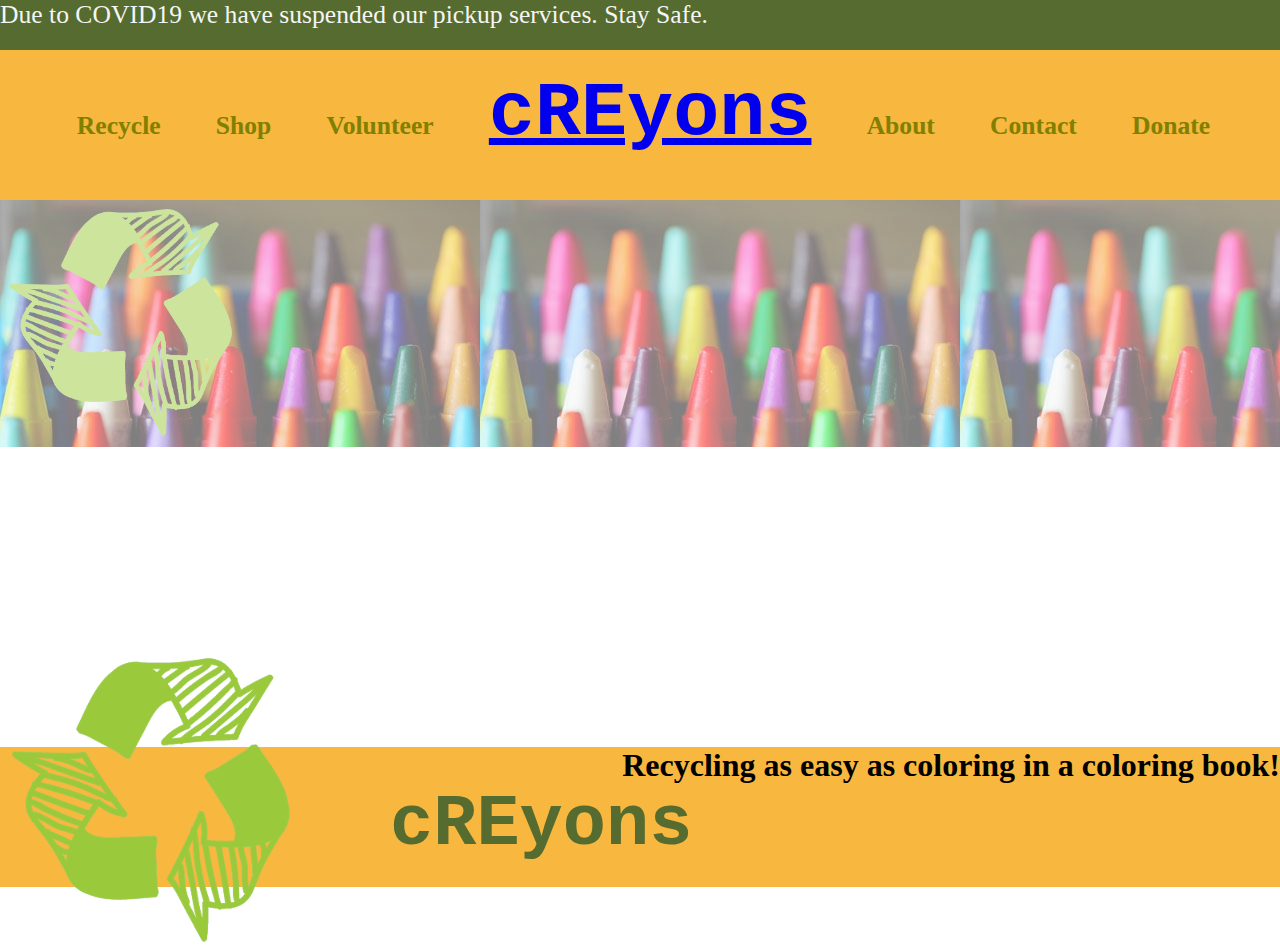
<file: about.html>
<!DOCTYPE html>
<html>
    <head>
        <link rel="stylesheet" href="recycleStyle.css">
    </head>
    <body>
        <div id="banner">Due to COVID19 we have suspended our pickup services. Stay Safe.</div>
        <div class ="navbar">
            <ul id="nav">
                <li class="navli" id="navRecycle">Recycle</li>
                <li class="navli">Shop</li>
                <li class="navli">Volunteer</li>
                <li id="creyons"><a href="index.html">cREyons</a></li>
                <li class="navli">About</li>
                <li class="navli">Contact</li>
                <li class="navli">Donate</li>
            </ul>
        </div>  
        <div class="heading"> 
            <img id="recycle" src="Hand-drawn-Recycling-LtGrn.png">
        </div>
        <div class="containerRight">
            <img id="recycle2" src="Hand-drawn-Recycling-LtGrn.png">
        </div>
        <div class="footer">
            <h1 id="coloringBook">Recycling as easy as coloring in a coloring book!</h1>
            <h1 id="creyons2">cREyons</h1>
        </div>
        
    </body>
</html>
</file>
<file: recycleStyle.css>
* {
    margin: 0;
    padding: 0;
    display:flexbox;
}

#banner {
    background: darkolivegreen;
    color: whitesmoke;
    font-size: 2vw;
    height: 50px;
}
.navbar {
    width: 100%;
    height: 150px;
    background: rgb(248, 183, 62);
    
}
#nav {
    position: relative;
    float: left;
}

#nav > li {
    text-decoration: none;
    display: inline;
    position: relative;
    bottom: 10px;
    top: 20px;
    color: olive;
    font-weight: bolder;
    padding-right: 4vw;
        
} 



#navRecycle {
    padding-left: 6vw;
}

.navli {
    font-size: 2vw;
    position: relative;
    text-align: center;
}

#creyons {
    color: darkolivegreen;
    font-family: 'Courier New', Courier, monospace;
    font-size: 6vw;
    position: relative;
    bottom: 50px;
    font-weight: bolder;
    text-align: center;


}
.heading {
    background-image: url(photo-crayons_480x320c.jpg);
    opacity: .5;
    width: 100%;
    height: auto;
}

#recycle {
    position: relative;
    
    width: 20%;
    height: auto;
   
}
  

.footer {
    width: 100%;
    height: 140px;
    background: rgb(248, 183, 62);
    text-align: center;
    position: relative;
    top: 300px;
    
    
}

#recycle2 {
    width: 25%;
    height: auto;
    position: relative;
    float: left;
    top: 200px;
    z-index: 300;
    
}
#coloringBook {
    position: relative;
    float: right;
    
}

#creyons2 {
    color: darkolivegreen;
    font-family: 'Courier New', Courier, monospace;
    font-size: 72px;
    position: relative;
    float: left;
    font-weight: bolder;
    text-align: center;
    left: 70px;
}
</file>
